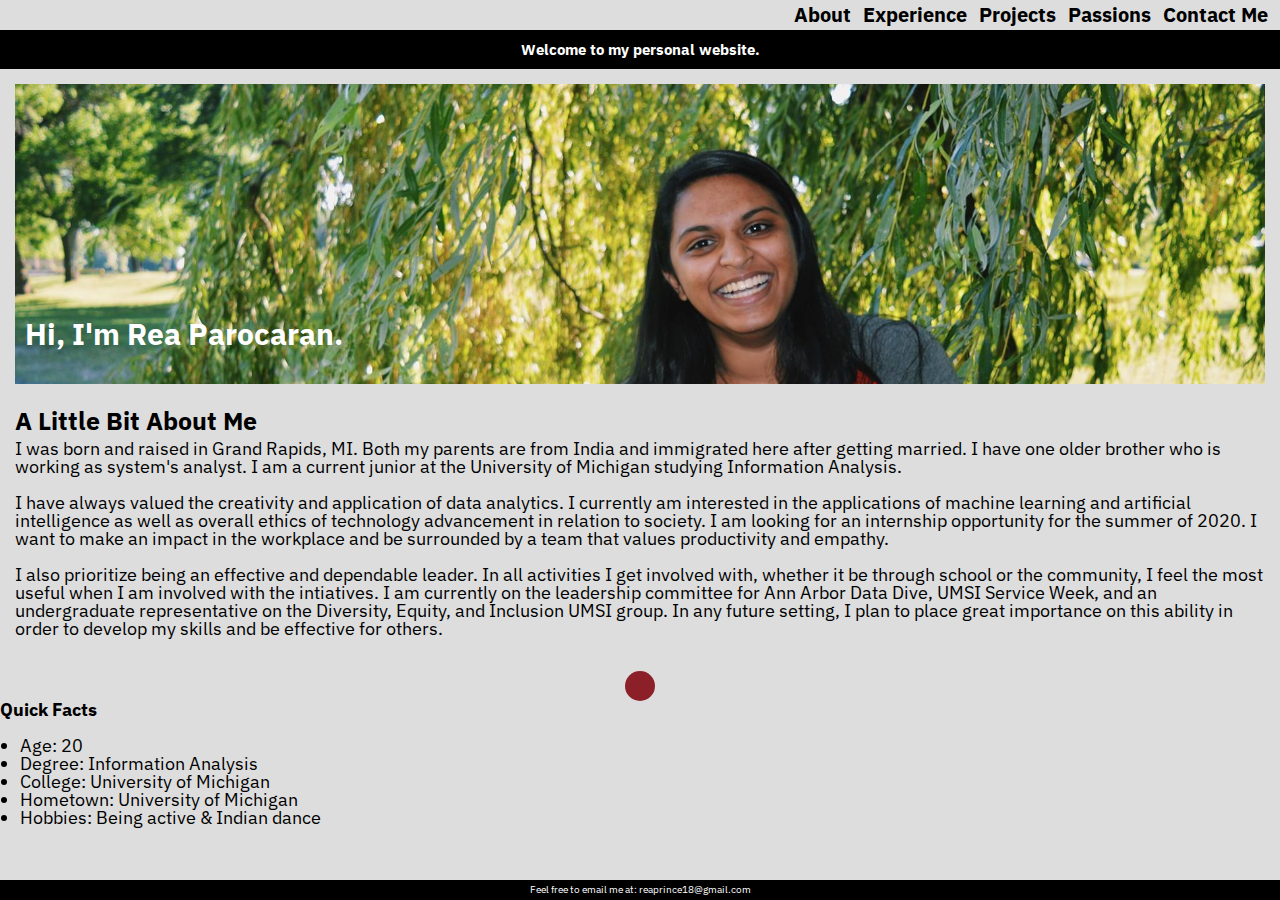
<file: index.html>
<!DOCTYPE html>
<html lang="en" dir="ltr">
  <head>
  	<!-- Global site tag (gtag.js) - Google Analytics -->
	<script async src="https://www.googletagmanager.com/gtag/js?id=UA-151954772-1"></script>
	<script>
	  window.dataLayer = window.dataLayer || [];
	  function gtag(){dataLayer.push(arguments);}
	  gtag('js', new Date());

	  gtag('config', 'UA-151954772-1');
	</script>
  	<meta name = 'viewport' content='width=device-width, initial-scale=1'>
  	<meta charset="UTF-8">
    <link rel="stylesheet" type="text/css" href="style/html-5-reset.css">
    <link rel="stylesheet" type="text/css" href="style/style.css">
    <link href="https://fonts.googleapis.com/css?family=IBM+Plex+Sans&display=swap" rel="stylesheet">
    <title>Personal Portfolio - Rea Parocaran</title>
  </head>
    <body>
    <div class="skip"><a href="#about">Skip to Main Content</a></div>
    <div class="container">
    <div class="nav">
      <nav>
        <ul>
          <li><a href="#about">About</a></li>
          <li><a href="experience.html">Experience</a></li>
          <li><a href="projects.html">Projects</a></li>
          <li><a href="passions.html">Passions</a></li>
          <li><a href="contact.html">Contact Me</a></li>
        </ul>
      </nav>
      <br/>
    </div>
</div>
    <header id = "universal">
    	<h1>Welcome to my personal website.</h1>
    </header>
    

    <div class="about text-block">
    	<header id = "intro">
    <h1>Hi, I'm Rea Parocaran. </h1>
    </header>
      <a name="about"></a>
          <br/>    
      <h2>A Little Bit About Me</h2>
       <p>I was born and raised in Grand Rapids, MI. Both my parents are from India and immigrated here after getting married. I have one older brother who is working as system's analyst. I am a current junior at the University of Michigan studying Information Analysis. <br/><br/>

		I have always valued the creativity and application of data analytics. I currently am interested in the applications of machine learning and artificial intelligence as well as overall ethics of technology advancement in relation to society. I am looking for an internship opportunity for the summer of 2020. I want to make an impact in the workplace and be surrounded by a team that values productivity and empathy.<br/><br/>

		I also prioritize being an effective and dependable leader. In all activities I get involved with, whether it be through school or the community, I feel the most useful when I am involved with the intiatives. I am currently on the leadership committee for Ann Arbor Data Dive, UMSI Service Week, and an undergraduate representative on the Diversity, Equity, and Inclusion UMSI group. In any future setting, I plan to place great importance on this ability in order to develop my skills and be effective for others. 
      </p>
      <br/>
  </div>
      <div class='at-container'>
  			<div class='at-item' >
      <br/>
      </div>
  </div>
      <h3>Quick Facts</h3>
<br/>
      	<ul id = "facts">
	      	<li>Age: 20</li>
	        <li>Degree: Information Analysis</li>
	        <li>College: University of Michigan</li>
	        <li>Hometown: University of Michigan</li>
	        <li>Hobbies: Being active & Indian dance</li>
		</ul>
	
  <br/><br/>
    <footer>
    	<p>Feel free to email me at: reaprince18@gmail.com</p>
    </footer>
   </body>
</html>
</file>
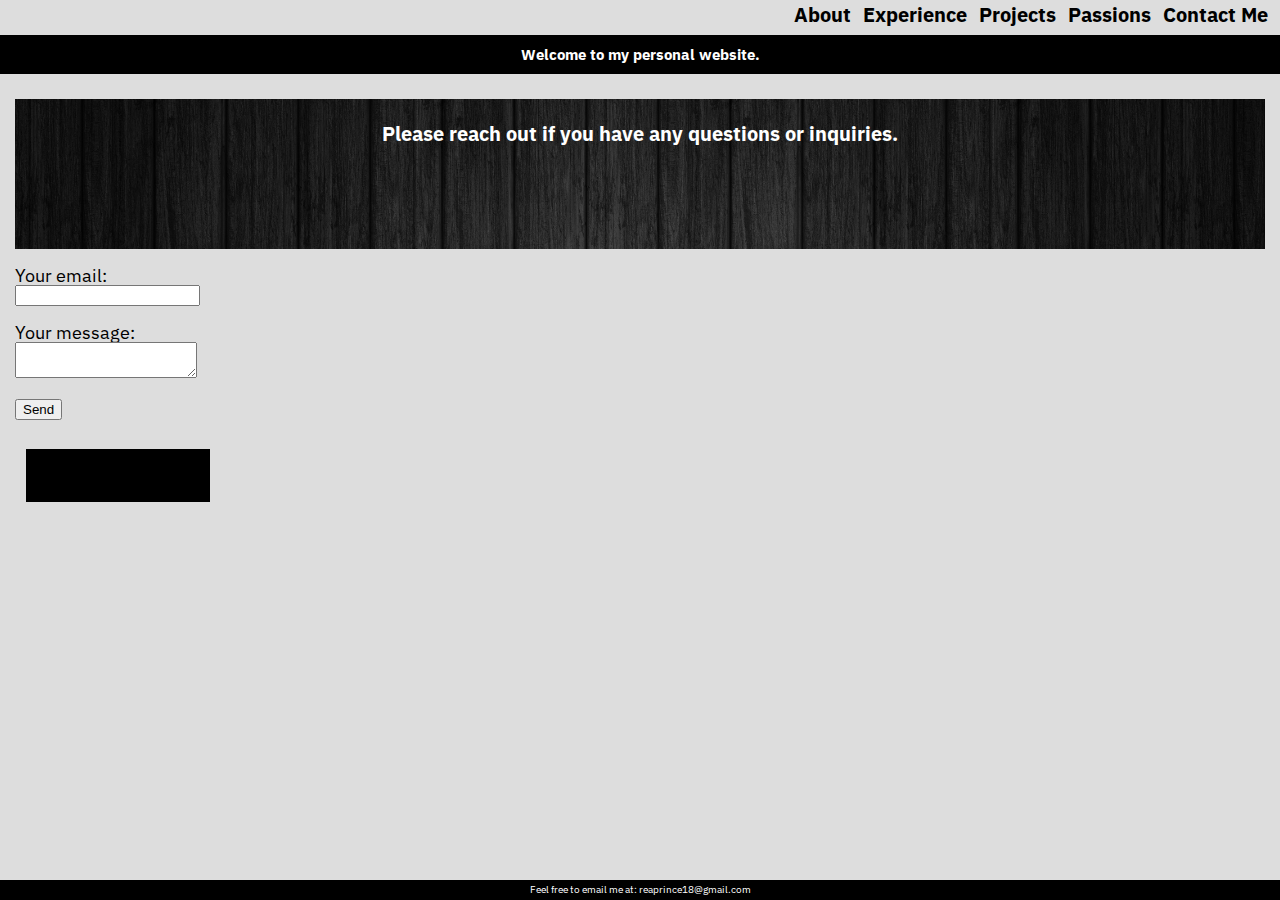
<file: contact.html>
<!DOCTYPE html>
<main>
<html lang="en" dir="ltr">
  <head>
    <!-- Global site tag (gtag.js) - Google Analytics -->
    <script async src="https://www.googletagmanager.com/gtag/js?id=UA-151954772-1"></script>
    <script>
      window.dataLayer = window.dataLayer || [];
      function gtag(){dataLayer.push(arguments);}
      gtag('js', new Date());

      gtag('config', 'UA-151954772-1');
    </script>

    <meta name = 'viewport' content='width=device-width, initial-scale=1'>
    <link rel="stylesheet" type="text/css" href="style/html-5-reset.css">
    <link rel="stylesheet" type="text/css" href="style/style.css">
    <link href="https://fonts.googleapis.com/css?family=IBM+Plex+Sans&display=swap" rel="stylesheet">
    <title>Contact Me</title>
  </head>
    <body>
    <div class="skip"><a href="#contact">Skip to Main Content</a></div>
    <div class="container">
    <div class="nav">
      <nav>
        <ul>
          <li><a href="index.html">About</a></li>
          <li><a href="experience.html">Experience</a></li>
          <li><a href="projects.html">Projects</a></li>
          <li><a href="passions.html">Passions</a></li>
          <li><a href="contact.html">Contact Me</a></li>
        </ul>
      </nav>
      <br/>
    </div>
    <header id = "universal">
      <h1>Welcome to my personal website.</h1>
    </header>
      <div class = "contact">
      <header id="contact">
          <h1>Please reach out if you have any questions or inquiries.</h1>
      </header>
      <br/>

      <form
        action="https://formspree.io/xbjjgdyg"
        method="POST"
      >
        <label>
          Your email:
          <br/><input type="text" name="_replyto">
        </label>
        <br/><br/>
        <label>
          Your message:
          <br/><textarea name="message"></textarea>
        </label>
        <br/><br/>
        <!-- your other form fields go here -->
        <button type="submit">Send</button>
        <br/><br/>
        <div class="wrapper">
      <div class="clip-text clip-text_four">Thank you</div>
      </div>
      </form>
      </div>
<footer>
      <p>Feel free to email me at: reaprince18@gmail.com</p>
    </footer>
</html>
</main>
</file>
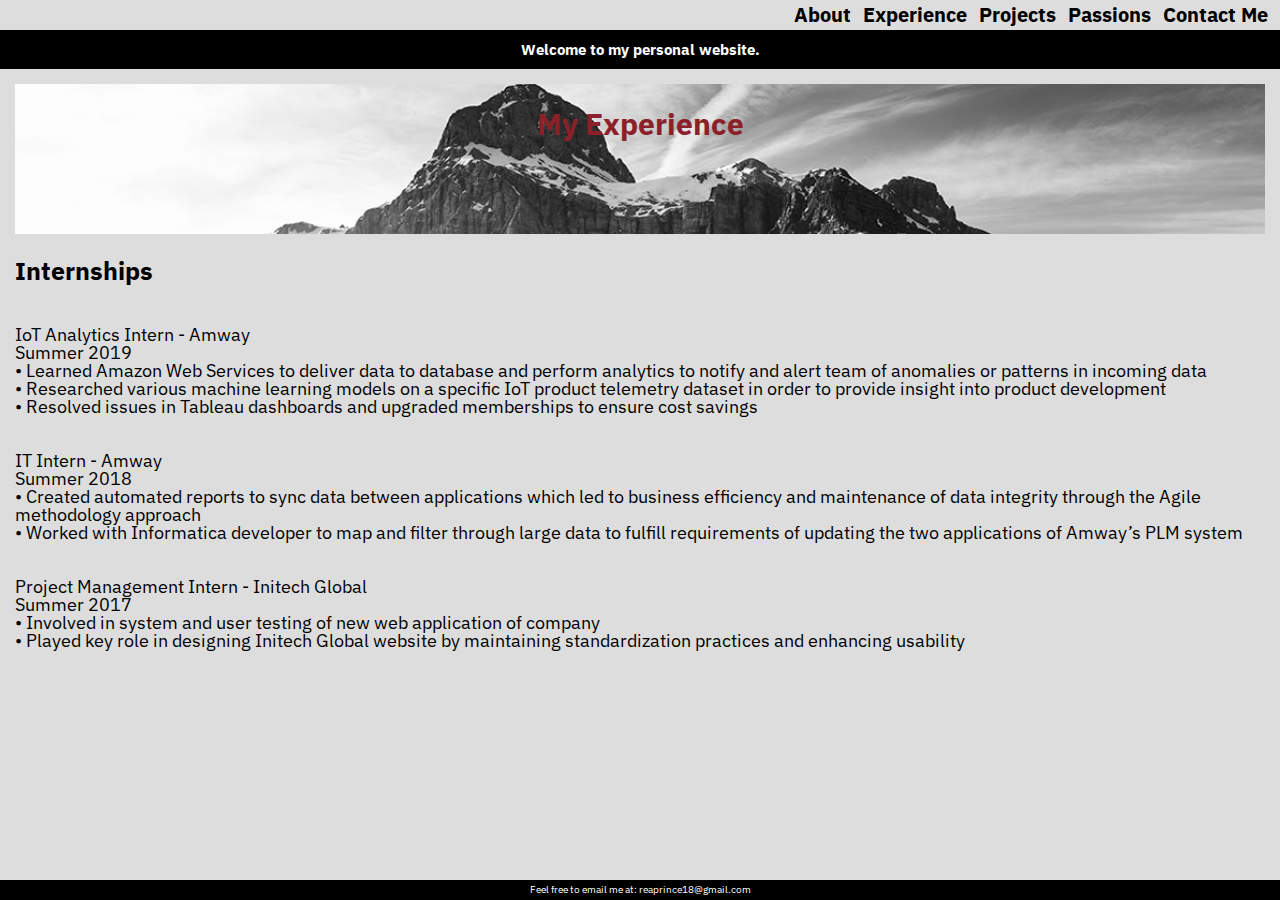
<file: experience.html>
<!DOCTYPE html>
  
<html lang="en" dir="ltr">
  <head>
    <!-- Global site tag (gtag.js) - Google Analytics -->
    <script async src="https://www.googletagmanager.com/gtag/js?id=UA-151954772-1"></script>
    <script>
      window.dataLayer = window.dataLayer || [];
      function gtag(){dataLayer.push(arguments);}
      gtag('js', new Date());

      gtag('config', 'UA-151954772-1');
    </script>

    <meta name = 'viewport' content='width=device-width, initial-scale=1'>
    <meta charset="UTF-8">
  	<link rel="stylesheet" type="text/css" href="style/html-5-reset.css">
    <link rel="stylesheet" type="text/css" href="style/style.css">
    <link href="https://fonts.googleapis.com/css?family=IBM+Plex+Sans&display=swap" rel="stylesheet">
    <title>Experience</title>
  </head>
  <body>
    <div class="skip"><a href="#experience">Skip to Main Content</a></div>
    <div class="container">
    <div class="nav">
      <nav>
        <ul>
          <li><a href="index.html">About</a></li>
          <li><a href="experience.html">Experience</a></li>
          <li><a href="projects.html">Projects</a></li>
          <li><a href="passions.html">Passions</a></li>
          <li><a href="contact.html">Contact Me</a></li>
        </ul>
      </nav>
      <br/>
    	</div>
    </div>
      <header id = "universal">
      <h1>Welcome to my personal website.</h1>
    </header>
        

    <div class = "experience">
      <header id="experience">
        <h1>My Experience</h1>
    </header>
    <br/>
      <h2>Internships</h2> <br><br>
       <p>IoT Analytics Intern - Amway <br>
		Summer 2019<br>
		• Learned Amazon Web Services to deliver data to database and perform analytics to notify and alert team of anomalies or patterns in incoming data <br>
		• Researched various machine learning models on a specific IoT product telemetry dataset in order to provide insight into product development<br>
		• Resolved issues in Tableau dashboards and upgraded memberships to ensure cost savings <br><br><br>
      	</p>
      <p>IT Intern - Amway<br>
		Summer 2018<br>
		• Created automated reports to sync data between applications which led to business efficiency and maintenance of data integrity through the Agile methodology approach <br>
		• Worked with Informatica developer to map and filter through large data to fulfill requirements of updating the two applications of Amway’s PLM system <br><br><br>
      	</p>
      <p>Project Management Intern - Initech Global<br>
		Summer 2017<br>
		• Involved in system and user testing of new web application of company <br>
		• Played key role in designing Initech Global website by maintaining standardization practices and enhancing usability <br><br><br>
      </p>
	</div>
  <footer>
      <p>Feel free to email me at: reaprince18@gmail.com</p>
    </footer>
  </body>
</html>
<!-- EXPERIENCE

IoT Analytics Intern - Amway
Summer 2019
• Learned Amazon Web Services to deliver data to database and perform analytics to notify and alert team of anomalies or patterns in incoming data
• Researched various machine learning models on a specific IoT product telemetry dataset in order to provide insight into product development
• Resolved issues in Tableau dashboards and upgraded memberships to ensure cost savings


IT Intern - Amway
Summer 2018
• Created automated reports to sync data between applications which led to business efficiency and maintenance of data integrity through the Agile methodology approach 
• Worked with Informatica developer to map and filter through large data to fulfill requirements of updating the two applications of Amway’s PLM system 



Project Management Intern - Initech Global
Summer 2017
• Involved in system and user testing of new web application of company 
• Played key role in designing Initech Global website by maintaining standardization practices and enhancing usability  -->
</file>
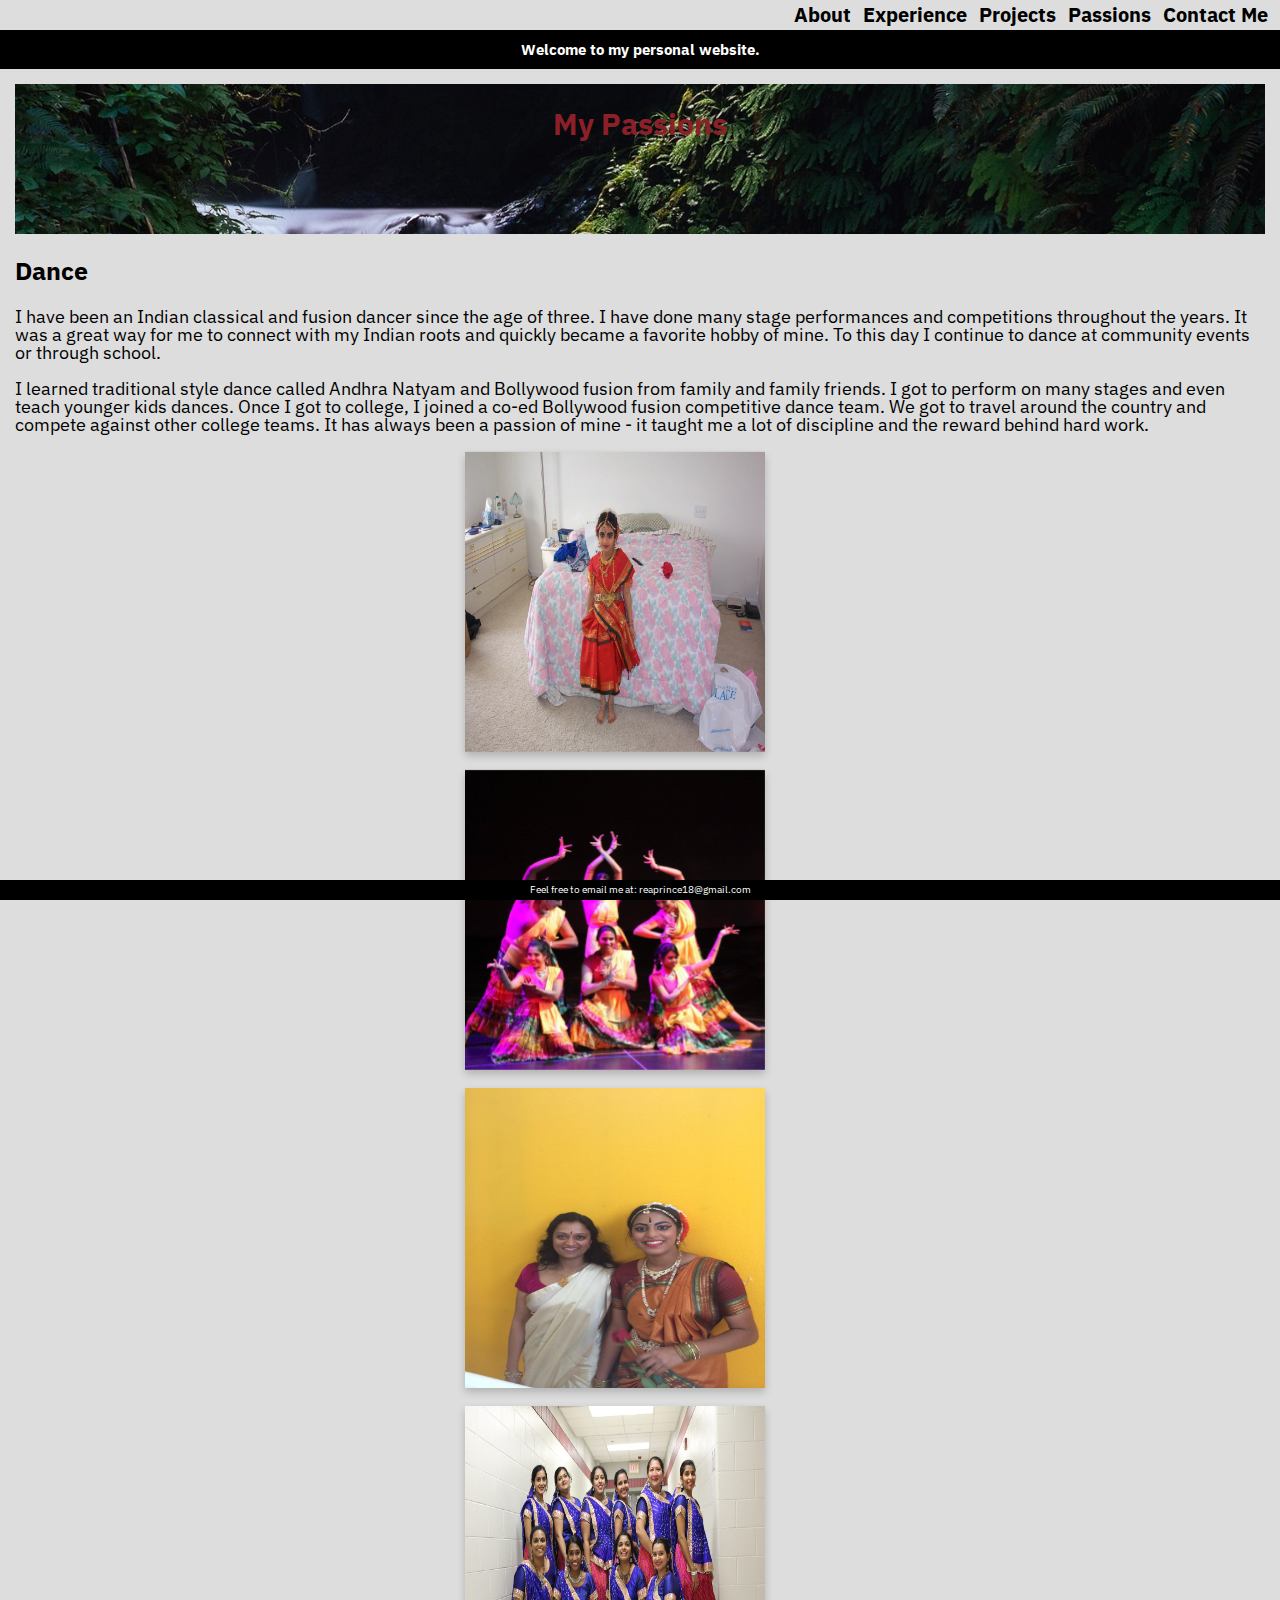
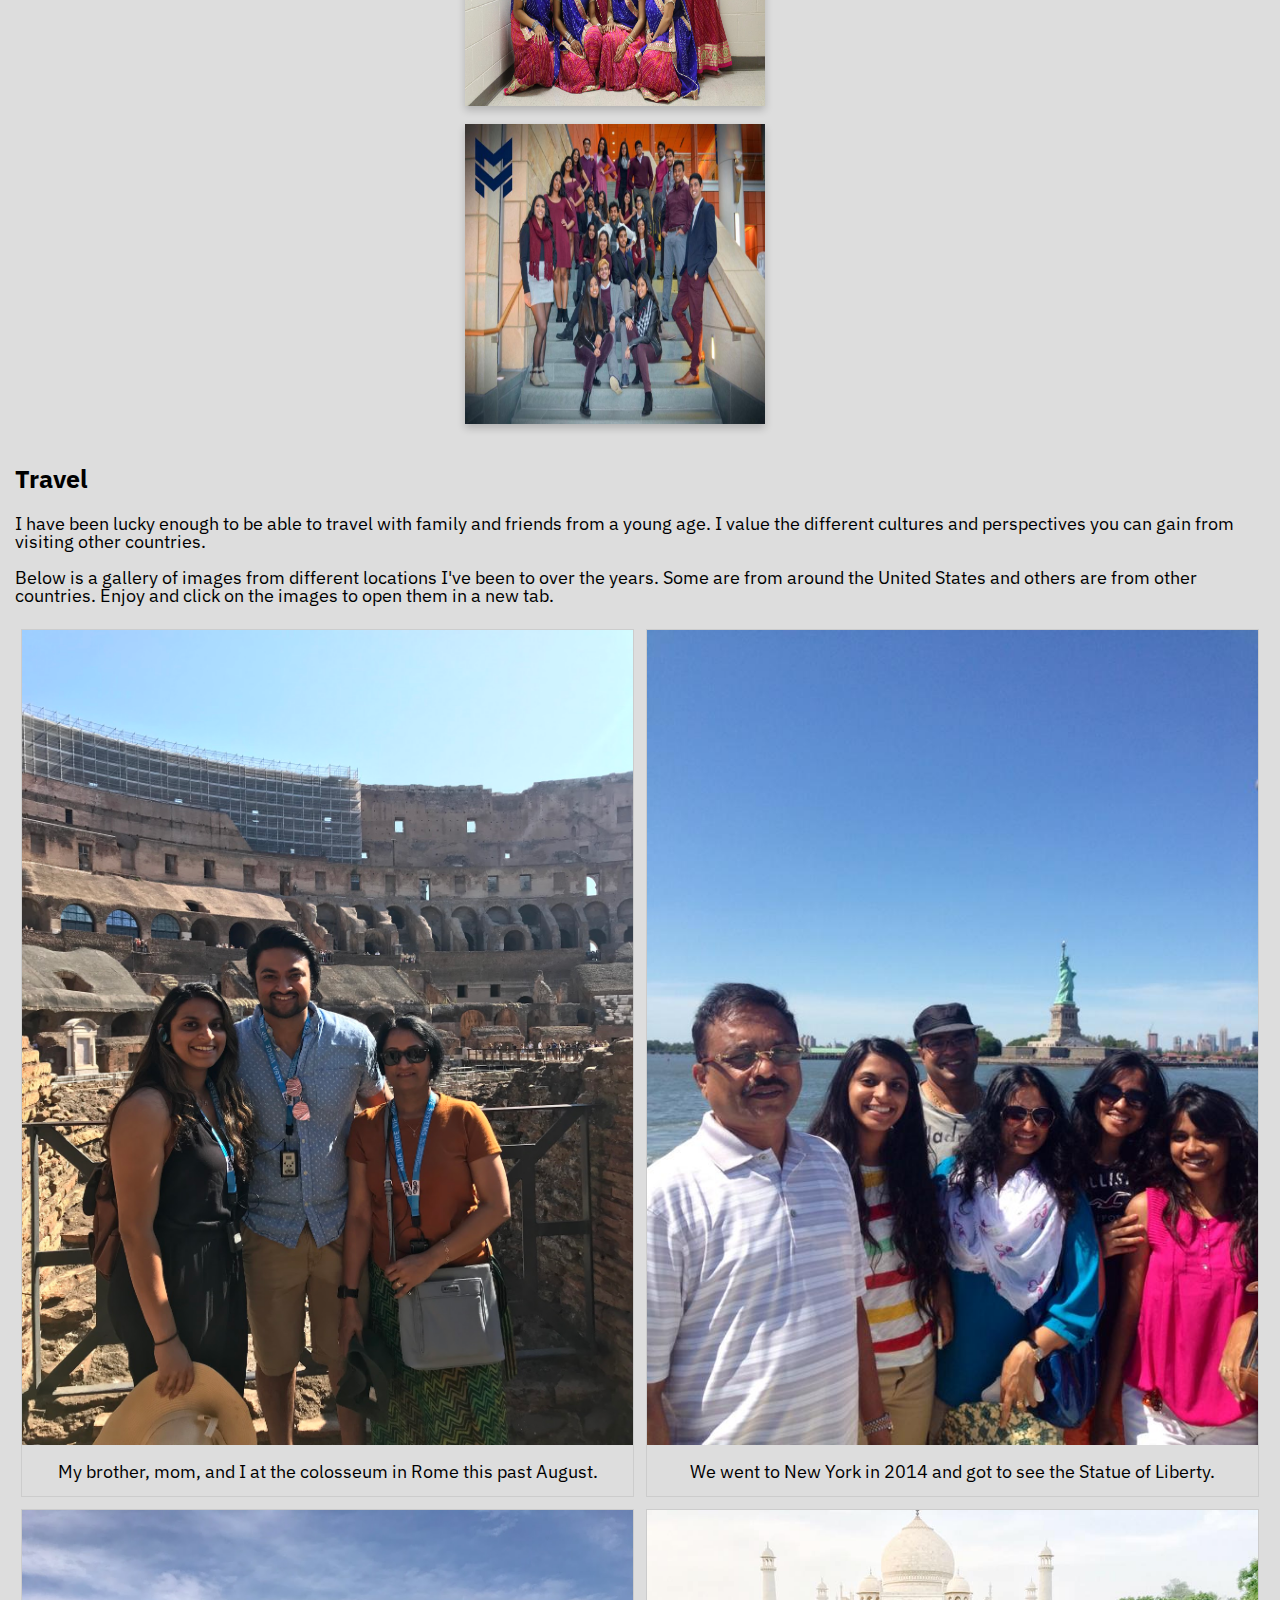
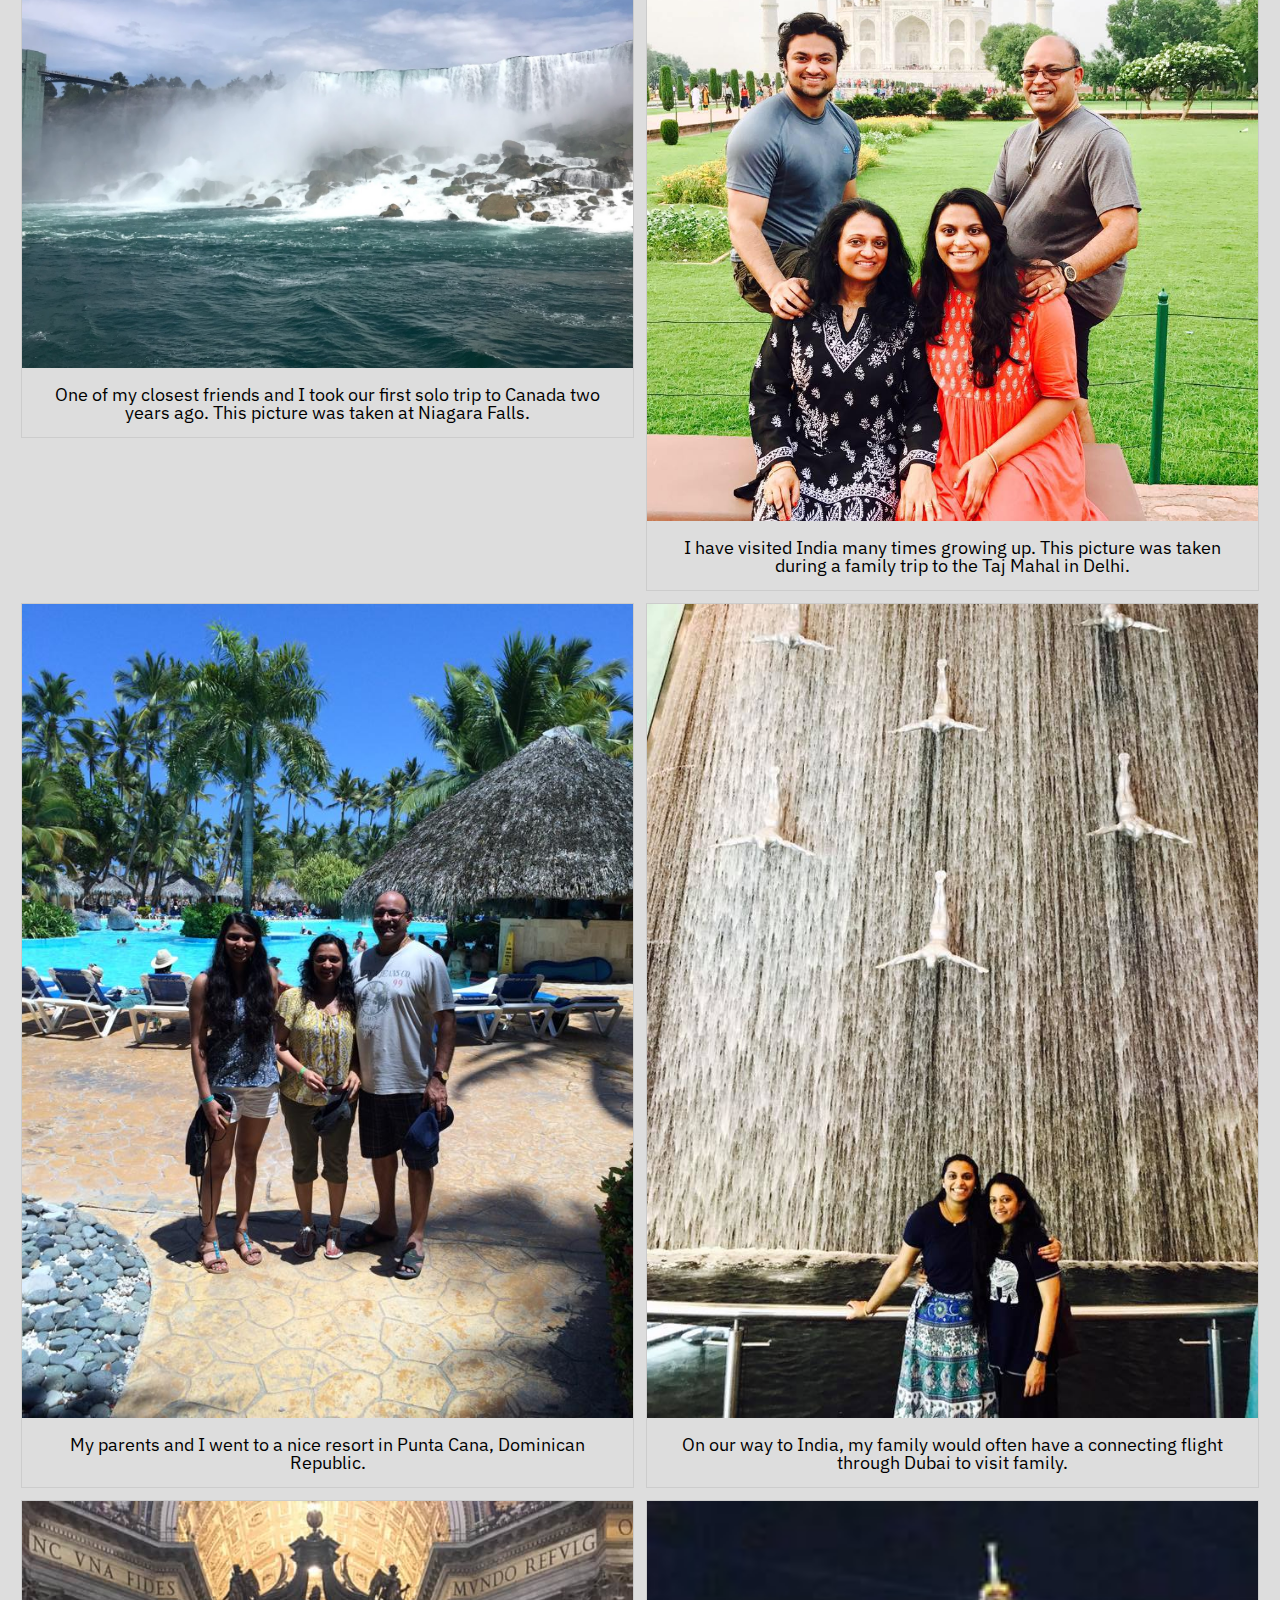
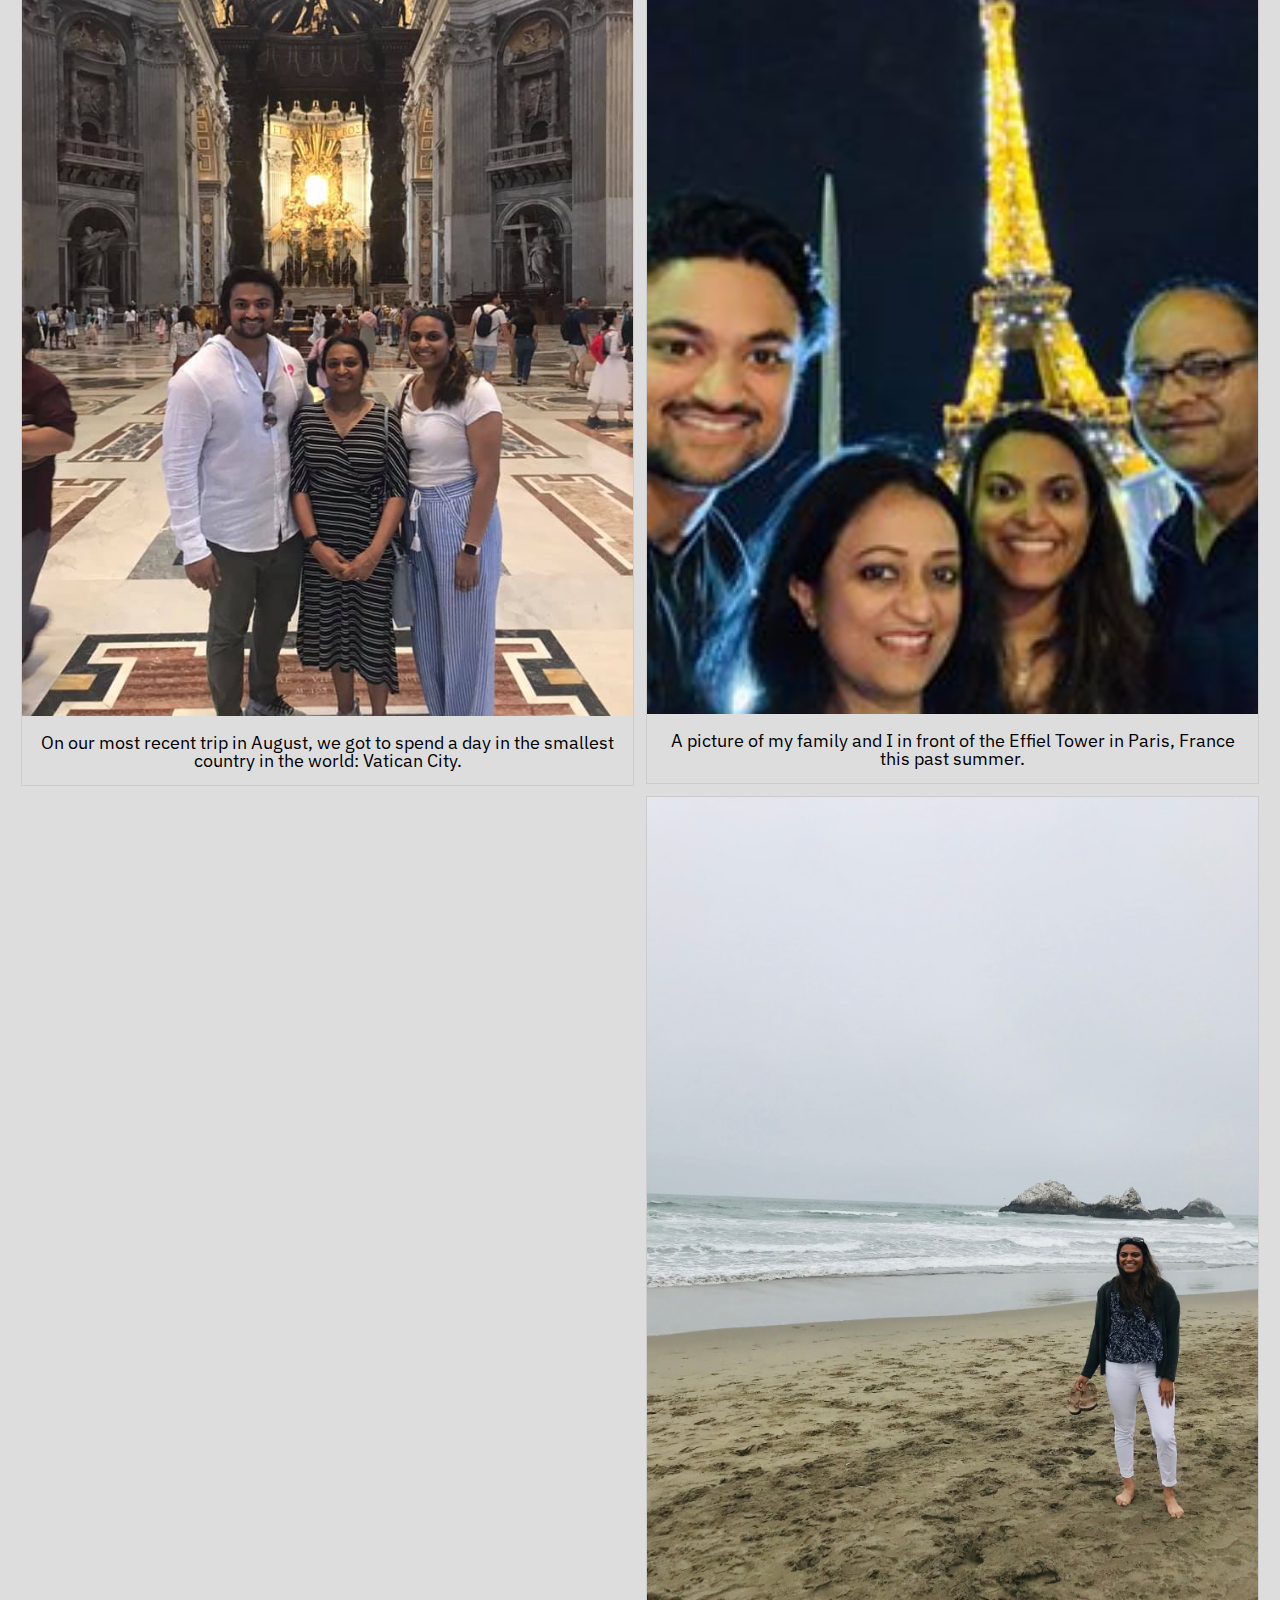
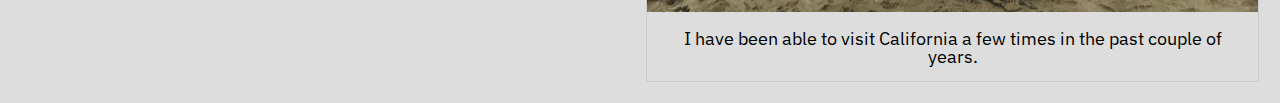
<file: passions.html>
<!DOCTYPE html>
<html lang="en" dir="ltr">
  <head>
    <!-- Global site tag (gtag.js) - Google Analytics -->
    <script async src="https://www.googletagmanager.com/gtag/js?id=UA-151954772-1"></script>
    <script>
      window.dataLayer = window.dataLayer || [];
      function gtag(){dataLayer.push(arguments);}
      gtag('js', new Date());

      gtag('config', 'UA-151954772-1');
</script>

    <meta name = 'viewport' content='width=device-width, initial-scale=1'>
    <meta charset="UTF-8">
  	<link rel="stylesheet" type="text/css" href="style/html-5-reset.css">
    <link rel="stylesheet" type="text/css" href="style/style.css">
    <link href="https://fonts.googleapis.com/css?family=IBM+Plex+Sans&display=swap" rel="stylesheet">
    <title>Passions</title>
  </head>
  <body>
    <div class="skip"><a href="#passions">Skip to Main Content</a></div>
    <div class="container">
    <div class="nav">
      <nav>
        <ul>
          <li><a href="index.html">About</a></li>
          <li><a href="experience.html">Experience</a></li>
          <li><a href="projects.html">Projects</a></li>
          <li><a href="passions.html">Passions</a></li>
          <li><a href="contact.html">Contact Me</a></li>
        </ul>
      </nav>
    	</div>
    </div>
      <header id = "universal">
      <h1>Welcome to my personal website.</h1>
    </header>
        
    <div class = "passions">
      <header id="passions">
    <h1>My Passions</h1>
    </header>
    <br/>
      <h2>Dance</h2>
       <br><p>
		I have been an Indian classical and fusion dancer since the age of three. I have done many stage performances and competitions throughout the years. It was a great way for me to connect with my Indian roots and quickly became a favorite hobby of mine. To this day I continue to dance at community events or through school. <br/><br/> I learned traditional style dance called Andhra Natyam and Bollywood fusion from family and family friends. I got to perform on many stages and even teach younger kids dances. Once I got to college, I joined a co-ed Bollywood fusion competitive dance team. We got to travel around the country and compete against other college teams. It has always been a passion of mine - it taught me a lot of discipline and the reward behind hard work. <br><br> 
      	</p>
        <div class = "flip-gallery">
      	<div class = "flip-card">
       		<div class = "flip-card-inner">
       			<div class="flip-card-front" tabindex="0">
       				<img src="images/rea_traditional_young.jpg" alt="Young Rea" style="width:300px;height:300px;">
       			</div>
       			<div class="flip-card-back" tabindex="0">
       				<p>I started performing traditional Indian Dance at the age of three.</p> 
       			</div>
       		</div>
       	</div>
       	<br>
       	<div class = "flip-card">
       		<div class = "flip-card-inner" >
       			<div class="flip-card-front" tabindex="0">
       				<img src="images/rea_dance.jpg" alt="Stage Performance" style="width:300px;height:300px;">
       			</div>
       			<div class="flip-card-back" tabindex="0">
       				<p>I have performed on stage for over 15 years though community events and competitions.</p> 
       			</div>
       		</div>
       	</div>
        <br>
        <div class = "flip-card">
          <div class = "flip-card-inner">
            <div class="flip-card-front" tabindex="0">
              <img src="images/rea_traditional_dance.jpg" alt="Andhranatayam picture with mom" style="width:300px;height:300px;">
            </div>
            <div class="flip-card-back" tabindex="0">
              <p>My mom and I after a performance at the local temple.</p> 
            </div>
          </div>
        </div>
        <br>
        <div class = "flip-card">
          <div class = "flip-card-inner">
            <div class="flip-card-front" tabindex="0">
              <img src="images/rea_dance_group_pic.jpg" alt="Harvest Festival group dance" style="width:300px;height:300px;">
            </div>
            <div class="flip-card-back" tabindex="0">
              <p>A group of 10 of us got together to perform for a community event to celebrate Onam, a harvest festival in India. </p> 
            </div>
          </div>
        </div>
        <br>
        <div class = "flip-card">
          <div class = "flip-card-inner">
            <div class="flip-card-front" tabindex="0">
              <img src="images/rea_manzil.jpg" alt="College competitive dance team" style="width:300px;height:300px;">
            </div>
            <div class="flip-card-back" tabindex="0">
              <p>I joined a bollywood co-ed competitive dance team at the University of Michigan and was captain of it my second year. </p> 
            </div>
          </div>
        </div>
      </div>
        <br>

       	<br>
    <div class = "travel">
      <h2>Travel</h2>
      <br/>
		<p>I have been lucky enough to be able to travel with family and friends from a young age. I value the different cultures and perspectives you can gain from visiting other countries. <br><br>
      Below is a gallery of images from different locations I've been to over the years. Some are from around the United States and others are from other countries. Enjoy and click on the images to open them in a new tab. 
      </p>
      <br/>
    <div class = "responsive" tabindex="0">
      <div class = "gallery">
        <a target="_blank" href = "images/rea_rome.jpg">
          <img src = "images/rea_rome.jpg" alt = "Rome" width="600" height="400">
        </a>
      <div class="desc">My brother, mom, and I at the colosseum in Rome this past August.</div>
      </div>
    </div>
    <div class = "responsive">
      <div class = "gallery">
        <a target="_blank" href = "images/rea_new_york.jpg">
          <img src = "images/rea_new_york.jpg" alt = "New York" width="600" height="400">
        </a>
      <div class="desc">We went to New York in 2014 and got to see the Statue of Liberty.</div>
      </div>
    </div>
  <div class = "responsive">
      <div class = "gallery">
        <a target="_blank" href = "images/rea_canada.jpg">
          <img src = "images/rea_canada.jpg" alt = "Canada" width="600" height="400">
        </a>
      <div class="desc">One of my closest friends and I took our first solo trip to Canada two years ago. This picture was taken at Niagara Falls.</div>
      </div>
    </div>
    <div class = "responsive">
      <div class = "gallery">
        <a target="_blank" href = "images/rea_india.jpg">
          <img src = "images/rea_india.jpg" alt = "India" width="600" height="400">
        </a>
      <div class="desc">I have visited India many times growing up. This picture was taken during a family trip to the Taj Mahal in Delhi.</div>
      </div>
    </div>
    <div class = "responsive">
      <div class = "gallery">
        <a target="_blank" href = "images/rea_punta_cana.jpg">
          <img src = "images/rea_punta_cana.jpg" alt = "Punta Cana" width="600" height="400">
        </a>
      <div class="desc">My parents and I went to a nice resort in Punta Cana, Dominican Republic.</div>
      </div>
    </div>
      <div class = "responsive">
        <div class = "gallery">
          <a target="_blank" href = "images/rea_dubai.jpg">
            <img src = "images/rea_dubai.jpg" alt = "Dubai" width="600" height="400">
          </a>
        <div class="desc">On our way to India, my family would often have a connecting flight through Dubai to visit family.</div>
        </div>
      </div>
      <div class = "responsive">
        <div class = "gallery">
          <a target="_blank" href = "images/rea_vatican.jpg">
            <img src = "images/rea_vatican.jpg" alt = "Vatican City" width="600" height="400">
          </a>
        <div class="desc">On our most recent trip in August, we got to spend a day in the smallest country in the world: Vatican City.</div>
        </div>
      </div>
        <div class = "responsive">
          <div class = "gallery">
            <a target="_blank" href = "images/rea_paris.jpg">
              <img src = "images/rea_paris.jpg" alt = "Paris, France" width="600" height="400">
            </a>
          <div class="desc">A picture of my family and I in front of the Effiel Tower in Paris, France this past summer.</div>
          </div>
        </div>
        <div class = "responsive">
          <div class = "gallery">
            <a target="_blank" href = "images/rea_cali.jpg">
              <img src = "images/rea_cali.jpg" alt = "San Francisco, California" width="600" height="400">
            </a>
          <div class="desc">I have been able to visit California a few times in the past couple of years.</div>
          </div>
        </div>
        <br/><br/>
        <div class="clearfix"></div>


      </div>
    </div>

  <footer>
      <p>Feel free to email me at: reaprince18@gmail.com</p>
    </footer>
  </body>
</html>


<!-- PASSIONS

Dance:

I have been an Indian classical and fusion dancer since the age of three. I have done many stage performances and competitions throughout the years. I learned traditional style dance called Andhra Natyam and Bollywood fusion from family and family friends. Once I got to college, I joined a co-ed Bollywood fusion competitive dance team. We got to travel around the country and compete against other college teams. It has always been a passion of mine - it taught me a lot of discipline and the reward behind hard work. 


Travel:

I have been lucky enough to be able to travel with family and friends from a young age. I value the different cultures and perspectives you can gain from visiting other countries. Most recently, I went to Paris and Rome with my family in August. I have visited Dubai and India many times and am always willing to go back to see family.    -->
</file>
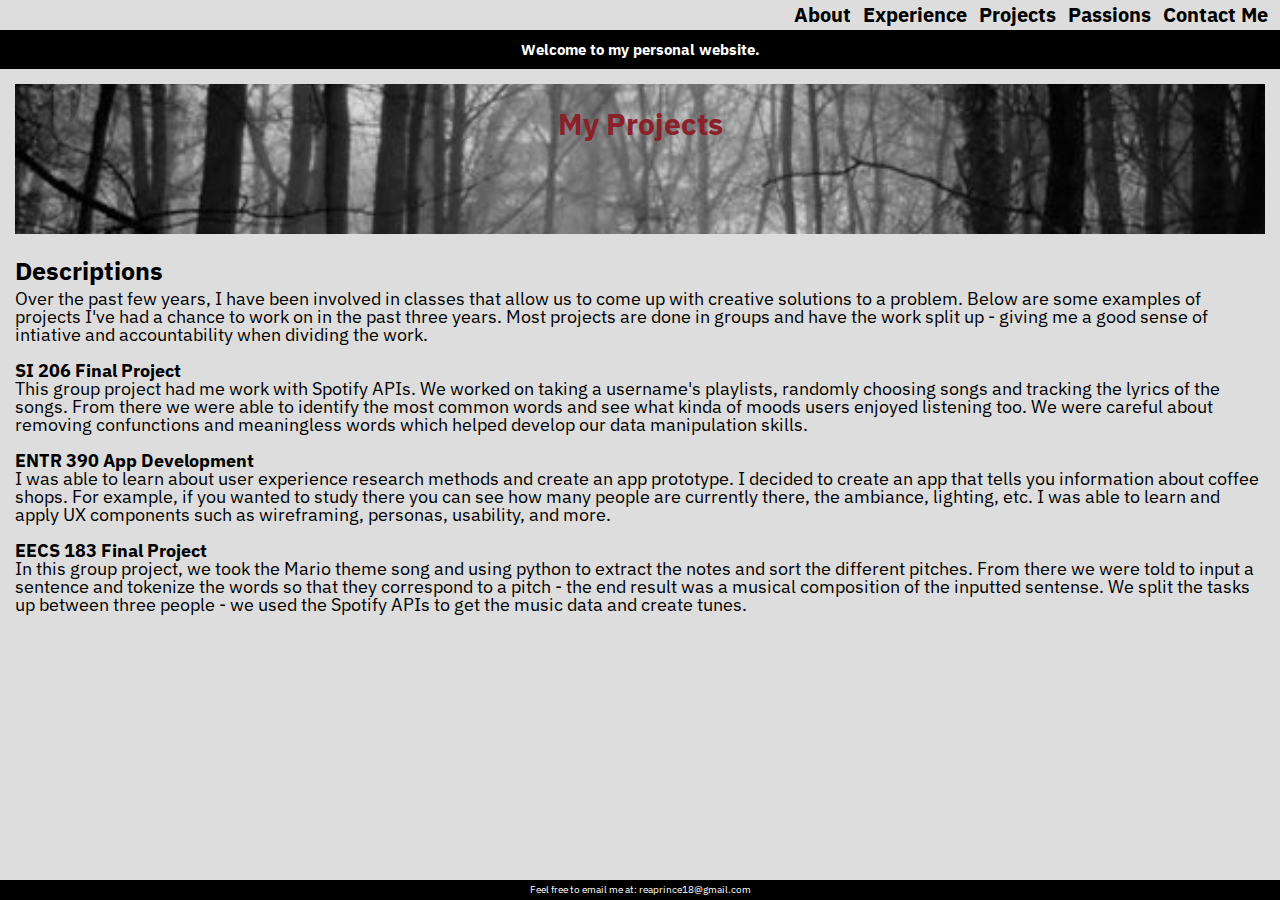
<file: projects.html>
<!DOCTYPE html>
<html lang="en" dir="ltr">
  <head>
    <!-- Global site tag (gtag.js) - Google Analytics -->
    <script async src="https://www.googletagmanager.com/gtag/js?id=UA-151954772-1"></script>
    <script>
      window.dataLayer = window.dataLayer || [];
      function gtag(){dataLayer.push(arguments);}
      gtag('js', new Date());

      gtag('config', 'UA-151954772-1');
    </script>

    <meta name = 'viewport' content='width=device-width, initial-scale=1'>
    <meta charset="UTF-8">
  	<link rel="stylesheet" type="text/css" href="style/html-5-reset.css">
    <link rel="stylesheet" type="text/css" href="style/style.css">
    <link href="https://fonts.googleapis.com/css?family=IBM+Plex+Sans&display=swap" rel="stylesheet">
    <title>Projects</title>
  </head>
  <body>
    <div class="skip"><a href="#description">Skip to Main Content</a></div>
    <div class="container">
    <div class="nav">
      <nav>
        <ul>
          <li><a href="index.html">About</a></li>
          <li><a href="experience.html">Experience</a></li>
          <li><a href="projects.html">Projects</a></li>
          <li><a href="passions.html">Passions</a></li>
          <li><a href="contact.html">Contact Me</a></li>
        </ul>
      </nav>
    	</div>
    </div>
      <header id = "universal">
      <h1>Welcome to my personal website.</h1>
    </header>

    <div class = "projects">
      <header id="proj">
    <h1>My Projects</h1>
    </header>
    <br/>
    <a name ="description">
      <h2>Descriptions</h2>
      <p>Over the past few years, I have been involved in classes that allow us to come up with creative solutions to a problem. Below are some examples of projects I've had a chance to work on in the past three years. Most projects are done in groups and have the work split up - giving me a good sense of intiative and accountability when dividing the work. </p>
      <br/>
       <h3>SI 206 Final Project </h3>
		<p>This group project had me work with Spotify APIs. We worked on taking a username's playlists, randomly choosing songs and tracking the lyrics of the songs. From there we were able to identify the most common words and see what kinda of moods users enjoyed listening too. We were careful about removing confunctions and meaningless words which helped develop our data manipulation skills. 
      	</p>
    <br/>
    <h3>ENTR 390 App Development</h3>
    <p>I was able to learn about user experience research methods and create an app prototype. I decided to create an app that tells you information about coffee shops. For example, if you wanted to study there you can see how many people are currently there, the ambiance, lighting, etc. I was able to learn and apply UX components such as wireframing, personas, usability, and more.<br/><br/>
      </p>
    <h3>EECS 183 Final Project</h3>
    <p>In this group project, we took the Mario theme song and using python to extract the notes and sort the different pitches. From there we were told to input a sentence and tokenize the words so that they correspond to a pitch - the end result was a musical composition of the inputted sentense. We split the tasks up between three people - we used the Spotify APIs to get the music data and create tunes. <br/><br/>
      </p><br/><br/>
	</div>
  <footer>
      <p>Feel free to email me at: reaprince18@gmail.com</p>
    </footer>
  </body>
</html>
<!-- PROJECTS

SI 206 Final Project - This group project had me work with Spotify APIs. We worked on taking a username's playlists, randomly choosing songs and tracking the lyrics of the songs. From there we were able to identify the most common words and see what kinda of moods users enjoyed listening too. 


EECS 183 Final Project - In this group project, we took the Mario theme song and using python to extract the notes and create a new tune.  -->
</file>
<file: style/style.css>
html{
    scroll-behavior: smooth;
}

body{
  background-color: #ddd;
  font-size: 18px;
  margin: 0;
  padding: 0;
  font-family: 'IBM Plex Sans', sans-serif;
}

h1{
  color: white;
  font-size: 30px;
  line-height: 1;
  padding: 200px 10px;
  text-align: left;
}

h2{
  font-size: 25px;
  line-height: 1.5;
}

nav ul{
  float: right;
  list-style-type: none;
}

nav li{
  float: left;
  padding-right: 12px;
  font-size: 15px;
}

nav a{
  color: black;
  font-weight: bold;
  text-decoration: none;
}

nav a:hover{
  text-shadow: .25px .25px;
  text-decoration: underline;
}

.skip a{
  background: white;
  left: 0;
  padding: 6px;
  position: absolute;
  top:-40px;
  -webkit-transition: top 1s ease-out;
  transition: top 1s ease-out;
  z-index: 1;
}
  
.skip a:focus{
  top: 0;
  visibility: visible;
}

*:focus{
  border: 2px solid black;
}


footer{
  position: fixed;
  bottom:0;
  width:100%;
  height:20px;
  background-color: black;
  color: white;
  grid-column: 1 / -1;
  padding-top: 5px;
  text-align: center;
  font-size: 10px;
}

.container{
  display: grid;
  grid-template-columns: 1fr 3fr 1fr;
  grid-template-rows: auto;
  grid-row-gap: 5px;
   
  width: 100vw; 
}

.nav{
  grid-column: 1/-1;
  grid-row: 1;
  background-color: #ddd;
  padding: 5px 0; 
  text-align: left;
}

#universal{
  background-color: black;
  padding: 10px 0;
  grid-column: 1/-1;
  grid-row: 2;
}

#universal h1{
  font-size: 15px;
  color: white;
  line-height: 1;
  padding: 2px;
  text-align: center;
}

#intro{
  background-attachment: absolute; /* Parallax effect */
  background-image: url("../images/rea_professional_pic.jpg");
  background-position: middle;   /*Parallax effect */ 
  background-repeat: no-repeat;  /*Parallax effect*/ 
  background-size: cover;        /*Parallax effect*/ 
  background-color: black;
  color: white;
  height: 300px;                  /*Parallax effect*/
  padding: 35px 0;
  grid-column: 1/-1;
  grid-row: 2;
}

#intro p{
  color: white;
  font-size: 24px;
  padding: 0 100px;
  text-align: center;
}

.about{
  grid-column: 1/-1;
  grid-row: 3;
  align-self: center;
  padding: 15px;
}

#experience{
  background-attachment: fixed;  /*Parallax effect*/ 
  background-image: url("../images/prof.jpg");  
  background-position: center;  /* Parallax effect */
  background-repeat: no-repeat;  /*Parallax effect */
  background-size: cover;        /*Parallax effect */
  color: #8c2029;
  height: 150px;                /* Parallax effect */

  grid-column: 1/-1;
  grid-row: 2/3;
}

#experience h1{
  color:#8c2029;
  font-size: 30px;
  line-height: 1;
  padding: 25px 0;
  text-align: center;
}

.experience{
  grid-column: 1/-1;
  grid-row: 4;
  align-self: center;
  padding: 15px;
}

#proj{
  background-attachment: fixed;  /*Parallax effect*/ 
  background-image: url("../images/projects.jpg");
  background-position: center;   /*Parallax effect */
  background-repeat: no-repeat; /* Parallax effect */
  background-size: cover;       /* Parallax effect */
  color: #8c2029;
  height: 150px;                /* Parallax effect */

  grid-column: 1/-1;
  grid-row: 2/3;
}

#proj h1{
  color:#8c2029;
  font-size: 30px;
  line-height: 1;
  padding: 25px 0;
  text-align: center;
}

.projects{
  grid-column: 1/-1;
  grid-row: 4;
  align-self: center;
  padding: 15px;
}


#passions{
  background-attachment: fixed; /* Parallax effect */
  background-image: url("../images/passions.jpg");
  background-position: center;  /* Parallax effect */
  background-repeat: no-repeat; /* Parallax effect */
  background-size: cover;       /* Parallax effect */
  color: #8c2029;
  height: 150px;                /* Parallax effect */

  grid-column: 1/-1;
  grid-row: 2 / 3; 
}

#passions h1{
  color:#8c2029;
  font-size: 30px;
  line-height: 1;
  padding: 25px 0;
  text-align: center;
}

.passions{
  grid-column: 1/-1;
  grid-row: 4;
  align-self: center;
  padding: 15px;
}

.flip-card{
  display: flex;
  background-color: transparent;
  width: 300px;
  height: 300px;
  perspective: 1000px;
}

.flip-card-inner {
  position: relative;
  width: 100%;
  height: 100%;
  text-align: center;
  transition: transform 0.6s;
  transform-style: preserve-3d;
  box-shadow: 0 4px 8px 0 rgba(0,0,0,0.2);
}

.flip-card:hover .flip-card-inner {
  transform: rotateY(180deg);
}

.flip-card-front, .flip-card-back {
  position: absolute;
  width: 100%;
  height: 100%;
  backface-visibility: hidden;
}

.flip-card-front {
  background-color: #bbb;
  color: black;
}

.flip-card-back {
  background-color: #8c2d48;
  color: white;
  transform: rotateY(180deg);
}

.flip-card-back p{
  padding-top: 125px;
}

.rotateimg90 {
  -webkit-transform:rotate(90deg);
  -moz-transform: rotate(90deg);
  -ms-transform: rotate(90deg);
  -o-transform: rotate(90deg);
  transform: rotate(90deg);
}

.gallery:hover{
    filter: grayscale(100%);
  display: flex;
  flex-wrap: wrap;
}

div.gallery {
  border: 1px solid #ccc;
}

div.gallery:hover {
  border: 1px solid #777;
}

div.gallery img{
  width: 100%;
  height: 100%;
}

div.desc {
  padding: 15px;
  text-align: center;
}

* {
  box-sizing: border-box;
}

.responsive {
  padding: 0 6px;
  float: left;
  width: 100%;
}


.clearfix:after {
  content: "";
  display: table;
  clear: both;
}

#contact{
  background-attachment: fixed;  /*Parallax effect*/ 
  background-image: url("../images/contact.jpg");  
  background-position: center;  /* Parallax effect */
  background-repeat: no-repeat;  /*Parallax effect */
  background-size: cover;        /*Parallax effect */
  color: white;
  height: 150px;                /* Parallax effect */

  grid-column: 1/-1;
  grid-row: 2/3;
}

#contact h1{
  font-size: 20px;
  line-height: 1;
  padding: 25px 0;
  text-align: center;
  color: white;
}

.contact{
  grid-column: 1/-1;
  grid-row: 4;
  align-self: center;
  padding: 15px;
}

/*form {
  padding: 10px;
}*/

.clip-text {
    font-size: 30px;
    font-weight: bold;
    line-height: 1;
    position: relative;
    display: inline-block;
    margin: .25em;
    padding: .5em .75em;
    text-align: center;
    /* Color fallback */
    color: #fff;
    -webkit-background-clip: text;

    -webkit-text-fill-color: transparent;
}

.clip-text:before,
.clip-text:after {
    position: absolute;
    content: '';
}

/* Background */
.clip-text:before {
    z-index: -2;
    top: 0;
    right: 0;
    bottom: 0;
    left: 0;
    background-image: inherit;
}

/* Text Background (black zone) */
.clip-text:after {
    position: absolute;
    z-index: -1;
    top: .125em;
    right: .125em;
    bottom: .125em;
    left: .125em;
    background-color: #000;
}

.clip-text_four {
    background-image: url(https://picsum.photos/480/200?grayscale&blur=3);
}

#facts {
  padding-left: 20px;
}


div.at-container {
  display: flex;
  align-items: center;
  justify-content: center;
  height: 100%;
}
.at-item {
  width: 30px;
  height: 30px;
  border-radius: 50px;
  background-color: #8c2029;
  animation-name: angry-animation;
  animation-duration: 1s;
  animation-timing-function: linear;
  animation-delay: 0s;
  animation-iteration-count: infinite;
  animation-direction: normal;
}
@keyframes angry-animation {
  0%{
    -webkit-transform: rotateX(-180deg);
    transform: rotateX(-180deg);
  }
  100%{
    -webkit-transform: rotateX(0deg);
    transform: rotateX(0deg);
  }
}

@media (min-width: 768px) and (max-width: 1024px) {
  
  .responsive {
    width: 50%;
  }

    #intro{
    background-attachment: fixed; /* Parallax effect */
    background-image: url("../images/rea_professional_pic.jpg");
    background-position: middle;   /*Parallax effect */ 
    background-repeat: no-repeat;  /*Parallax effect*/ 
    background-size: cover;        /*Parallax effect*/ 
    background-color: black;
    color: white;
    height: 300px;                  /*Parallax effect*/
    padding: 35px 0;
    grid-column: 1/-1;
    grid-row: 2;
  }

  nav ul{
    float: right;
    list-style-type: none;
  }

  nav li{
    float: left;
    padding-right: 50px;
    font-size: 25px;
  }
  
  h1{
    color: white;
    font-size: 30px;
    line-height: 1;
    padding: 200px 10px;
    text-align: center;
  }

  h2{
  font-size: 25px;
  line-height: 1.5;
  text-align: center;
  }

  #experience{
    background-attachment: fixed;  /*Parallax effect*/ 
    background-image: url("../images/prof.jpg");  
    background-position: center;  /* Parallax effect */
    background-repeat: no-repeat;  /*Parallax effect */
    background-size: cover;        /*Parallax effect */
    color: white;
    height: 250px;                /* Parallax effect */

    grid-column: 1/-1;
    grid-row: 2/3;
  }
  
  #proj{
  background-attachment: fixed;  /*Parallax effect*/ 
  background-image: url("../images/projects.jpg");
  background-position: center;   /*Parallax effect */
  background-repeat: no-repeat; /* Parallax effect */
  background-size: cover;       /* Parallax effect */
  color: white;
  height: 250px;                /* Parallax effect */

  grid-column: 1/-1;
  grid-row: 2/3;
  }

  #passions{
  background-attachment: fixed; /* Parallax effect */
  background-image: url("../images/passions.jpg");
  background-position: center;  /* Parallax effect */
  background-repeat: no-repeat; /* Parallax effect */
  background-size: cover;       /* Parallax effect */
  color: white;
  height: 250px;                /* Parallax effect */

  grid-column: 1/-1;
  grid-row: 2 / 3; 
}

.flip-gallery{
  padding-left: 250px;
}

}

@media (min-width: 1025px) {
  
  #intro{
  background-attachment: fixed; /* Parallax effect */
  background-image: url("../images/alt_prof.jpg");
  background-position: middle;   /*Parallax effect */ 
  background-repeat: no-repeat;  /*Parallax effect*/ 
  background-size: cover;        /*Parallax effect*/ 
  background-color: black;
  color: white;
  height: 300px;                  /*Parallax effect*/
  padding: 35px 0;
  grid-column: 1/-1;
  grid-row: 2;
}

  nav ul{
    float: right;
    list-style-type: none;
  }

  nav li{
    float: left;
    padding-right: 12px;
    font-size: 20px;
  }

  .responsive {
    width: 50%;
    margin: 6px 0;
  }

  .flip-gallery{
  padding-left: 450px;
}
}

@media screen and (prefers-reduced-motion: reduce){
  html{
      scroll-behavior: auto; /* Removes scroll animation */
  }

  .skip a{
    background: white;
    left: 0;
    padding: 6px;
    position: absolute;
    top: -40px;
    -webkit-transition: default;/* Your code here - set to default setting */
    transition: default;/* Your code here - set to default setting */
    z-index: 1;
  }

  .skip a:focus{
    top:0;
  }
}
</file>
